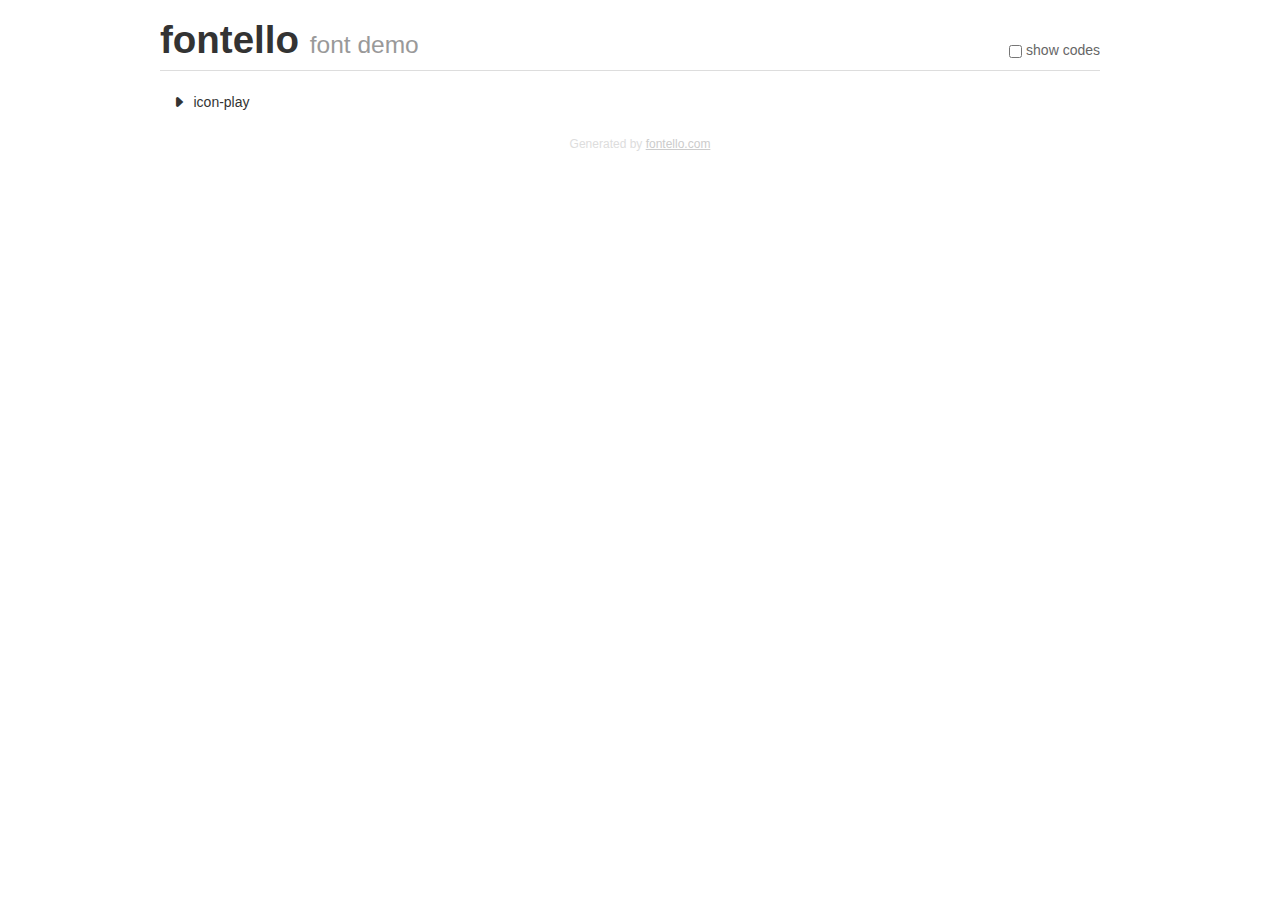
<file: fontello-d7f6c384/fontello-d7f6c384/demo.html>
<!DOCTYPE html>
<html>
  <head><!--[if lt IE 9]><script language="javascript" type="text/javascript" src="//html5shim.googlecode.com/svn/trunk/html5.js"></script><![endif]-->
    <meta charset="UTF-8"><style>/*
 * Bootstrap v2.2.1
 *
 * Copyright 2012 Twitter, Inc
 * Licensed under the Apache License v2.0
 * http://www.apache.org/licenses/LICENSE-2.0
 *
 * Designed and built with all the love in the world @twitter by @mdo and @fat.
 */
.clearfix {
  *zoom: 1;
}
.clearfix:before,
.clearfix:after {
  display: table;
  content: "";
  line-height: 0;
}
.clearfix:after {
  clear: both;
}
html {
  font-size: 100%;
  -webkit-text-size-adjust: 100%;
  -ms-text-size-adjust: 100%;
}
a:focus {
  outline: thin dotted #333;
  outline: 5px auto -webkit-focus-ring-color;
  outline-offset: -2px;
}
a:hover,
a:active {
  outline: 0;
}
button,
input,
select,
textarea {
  margin: 0;
  font-size: 100%;
  vertical-align: middle;
}
button,
input {
  *overflow: visible;
  line-height: normal;
}
button::-moz-focus-inner,
input::-moz-focus-inner {
  padding: 0;
  border: 0;
}
body {
  margin: 0;
  font-family: "Helvetica Neue", Helvetica, Arial, sans-serif;
  font-size: 14px;
  line-height: 20px;
  color: #333;
  background-color: #fff;
}
a {
  color: #08c;
  text-decoration: none;
}
a:hover {
  color: #005580;
  text-decoration: underline;
}
.row {
  margin-left: -20px;
  *zoom: 1;
}
.row:before,
.row:after {
  display: table;
  content: "";
  line-height: 0;
}
.row:after {
  clear: both;
}
[class*="span"] {
  float: left;
  min-height: 1px;
  margin-left: 20px;
}
.container,
.navbar-static-top .container,
.navbar-fixed-top .container,
.navbar-fixed-bottom .container {
  width: 940px;
}
.span12 {
  width: 940px;
}
.span11 {
  width: 860px;
}
.span10 {
  width: 780px;
}
.span9 {
  width: 700px;
}
.span8 {
  width: 620px;
}
.span7 {
  width: 540px;
}
.span6 {
  width: 460px;
}
.span5 {
  width: 380px;
}
.span4 {
  width: 300px;
}
.span3 {
  width: 220px;
}
.span2 {
  width: 140px;
}
.span1 {
  width: 60px;
}
[class*="span"].pull-right,
.row-fluid [class*="span"].pull-right {
  float: right;
}
.container {
  margin-right: auto;
  margin-left: auto;
  *zoom: 1;
}
.container:before,
.container:after {
  display: table;
  content: "";
  line-height: 0;
}
.container:after {
  clear: both;
}
p {
  margin: 0 0 10px;
}
.lead {
  margin-bottom: 20px;
  font-size: 21px;
  font-weight: 200;
  line-height: 30px;
}
small {
  font-size: 85%;
}
h1 {
  margin: 10px 0;
  font-family: inherit;
  font-weight: bold;
  line-height: 20px;
  color: inherit;
  text-rendering: optimizelegibility;
}
h1 small {
  font-weight: normal;
  line-height: 1;
  color: #999;
}
h1 {
  line-height: 40px;
}
h1 {
  font-size: 38.5px;
}
h1 small {
  font-size: 24.5px;
}
body {
  margin-top: 90px;
}
.header {
  position: fixed;
  top: 0;
  left: 50%;
  margin-left: -480px;
  background-color: #fff;
  border-bottom: 1px solid #ddd;
  padding-top: 10px;
  z-index: 10;
}
.footer {
  color: #ddd;
  font-size: 12px;
  text-align: center;
  margin-top: 20px;
}
.footer a {
  color: #ccc;
  text-decoration: underline;
}
.the-icons {
  font-size: 14px;
  line-height: 24px;
}
.switch {
  position: absolute;
  right: 0;
  bottom: 10px;
  color: #666;
}
.switch input {
  margin-right: 0.3em;
}
.codesOn .i-name {
  display: none;
}
.codesOn .i-code {
  display: inline;
}
.i-code {
  display: none;
}
@font-face {
      font-family: 'fontello';
      src: url('./font/fontello.eot?91939641');
      src: url('./font/fontello.eot?91939641#iefix') format('embedded-opentype'),
           url('./font/fontello.woff?91939641') format('woff'),
           url('./font/fontello.ttf?91939641') format('truetype'),
           url('./font/fontello.svg?91939641#fontello') format('svg');
      font-weight: normal;
      font-style: normal;
    }
     
     
    .demo-icon
    {
      font-family: "fontello";
      font-style: normal;
      font-weight: normal;
      speak: none;
     
      display: inline-block;
      text-decoration: inherit;
      width: 1em;
      margin-right: .2em;
      text-align: center;
      /* opacity: .8; */
     
      /* For safety - reset parent styles, that can break glyph codes*/
      font-variant: normal;
      text-transform: none;
     
      /* fix buttons height, for twitter bootstrap */
      line-height: 1em;
     
      /* Animation center compensation - margins should be symmetric */
      /* remove if not needed */
      margin-left: .2em;
     
      /* You can be more comfortable with increased icons size */
      /* font-size: 120%; */
     
      /* Font smoothing. That was taken from TWBS */
      -webkit-font-smoothing: antialiased;
      -moz-osx-font-smoothing: grayscale;
     
      /* Uncomment for 3D effect */
      /* text-shadow: 1px 1px 1px rgba(127, 127, 127, 0.3); */
    }
     </style>
    <link rel="stylesheet" href="css/animation.css"><!--[if IE 7]><link rel="stylesheet" href="css/" + font.fontname + "-ie7.css"><![endif]-->
    <script>
      function toggleCodes(on) {
        var obj = document.getElementById('icons');
      
        if (on) {
          obj.className += ' codesOn';
        } else {
          obj.className = obj.className.replace(' codesOn', '');
        }
      }
      
    </script>
  </head>
  <body>
    <div class="container header">
      <h1>fontello <small>font demo</small></h1>
      <label class="switch">
        <input type="checkbox" onclick="toggleCodes(this.checked)">show codes
      </label>
    </div>
    <div class="container" id="icons">
      <div class="row">
        <div class="the-icons span3" title="Code: 0xe800"><i class="demo-icon icon-play">&#xe800;</i> <span class="i-name">icon-play</span><span class="i-code">0xe800</span></div>
      </div>
    </div>
    <div class="container footer">Generated by <a href="http://fontello.com">fontello.com</a></div>
  </body>
</html>
</file>
<file: fontello-d7f6c384/fontello-d7f6c384/css/animation.css>
/*
   Animation example, for spinners
*/
.animate-spin {
  -moz-animation: spin 2s infinite linear;
  -o-animation: spin 2s infinite linear;
  -webkit-animation: spin 2s infinite linear;
  animation: spin 2s infinite linear;
  display: inline-block;
}
@-moz-keyframes spin {
  0% {
    -moz-transform: rotate(0deg);
    -o-transform: rotate(0deg);
    -webkit-transform: rotate(0deg);
    transform: rotate(0deg);
  }

  100% {
    -moz-transform: rotate(359deg);
    -o-transform: rotate(359deg);
    -webkit-transform: rotate(359deg);
    transform: rotate(359deg);
  }
}
@-webkit-keyframes spin {
  0% {
    -moz-transform: rotate(0deg);
    -o-transform: rotate(0deg);
    -webkit-transform: rotate(0deg);
    transform: rotate(0deg);
  }

  100% {
    -moz-transform: rotate(359deg);
    -o-transform: rotate(359deg);
    -webkit-transform: rotate(359deg);
    transform: rotate(359deg);
  }
}
@-o-keyframes spin {
  0% {
    -moz-transform: rotate(0deg);
    -o-transform: rotate(0deg);
    -webkit-transform: rotate(0deg);
    transform: rotate(0deg);
  }

  100% {
    -moz-transform: rotate(359deg);
    -o-transform: rotate(359deg);
    -webkit-transform: rotate(359deg);
    transform: rotate(359deg);
  }
}
@-ms-keyframes spin {
  0% {
    -moz-transform: rotate(0deg);
    -o-transform: rotate(0deg);
    -webkit-transform: rotate(0deg);
    transform: rotate(0deg);
  }

  100% {
    -moz-transform: rotate(359deg);
    -o-transform: rotate(359deg);
    -webkit-transform: rotate(359deg);
    transform: rotate(359deg);
  }
}
@keyframes spin {
  0% {
    -moz-transform: rotate(0deg);
    -o-transform: rotate(0deg);
    -webkit-transform: rotate(0deg);
    transform: rotate(0deg);
  }

  100% {
    -moz-transform: rotate(359deg);
    -o-transform: rotate(359deg);
    -webkit-transform: rotate(359deg);
    transform: rotate(359deg);
  }
}
</file>
